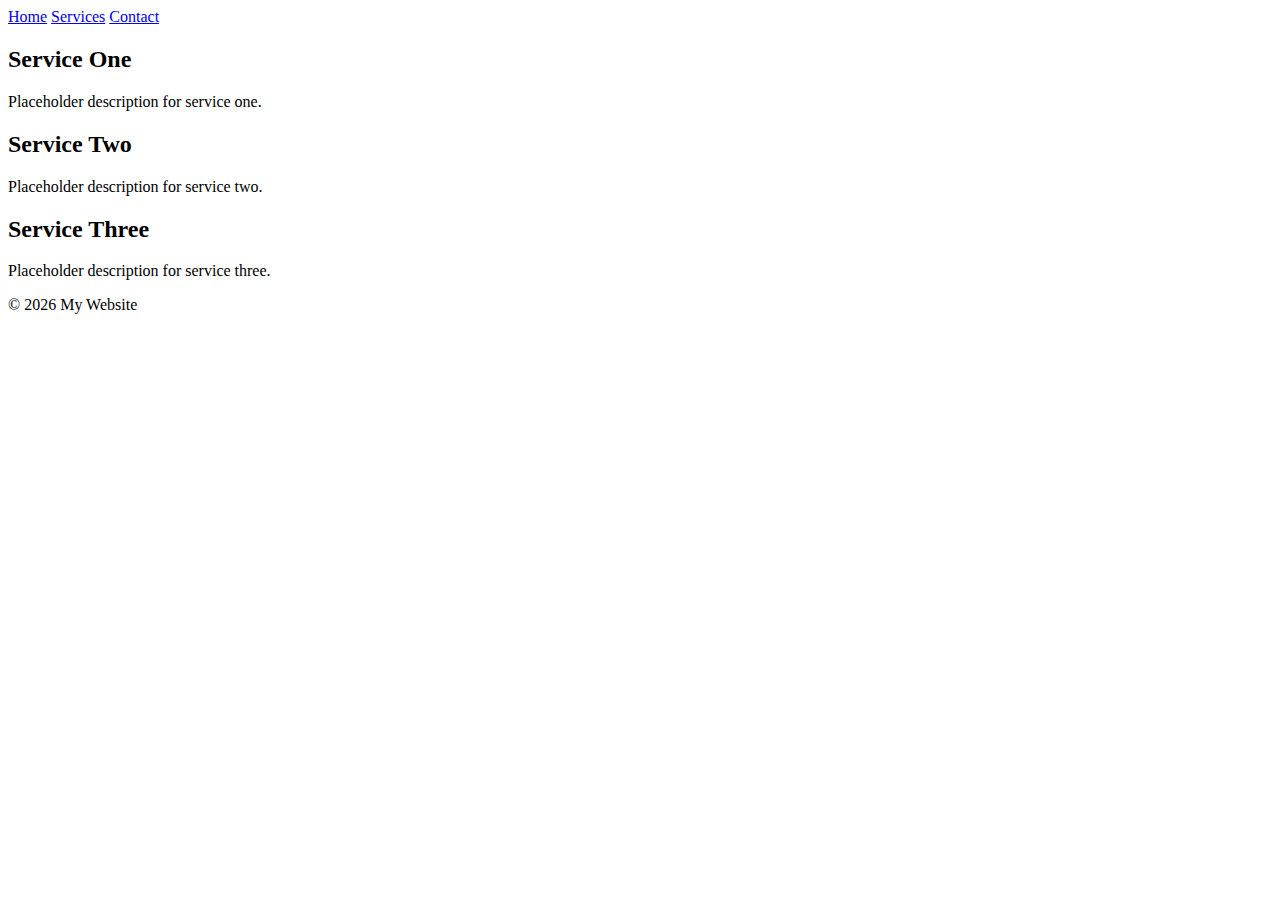
<file: services.html>
<!DOCTYPE html>


<nav>
<a href="index.html">Home</a>
<a href="services.html">Services</a>
<a href="contact.html">Contact</a>
</nav>


<main>
<section class="card">
<h2>Service One</h2>
<p>Placeholder description for service one.</p>
</section>


<section class="card">
<h2>Service Two</h2>
<p>Placeholder description for service two.</p>
</section>


<section class="card">
<h2>Service Three</h2>
<p>Placeholder description for service three.</p>
</section>
</main>


<footer>
<p>© 2026 My Website</p>
</footer>
</body>
</html>
</file>
